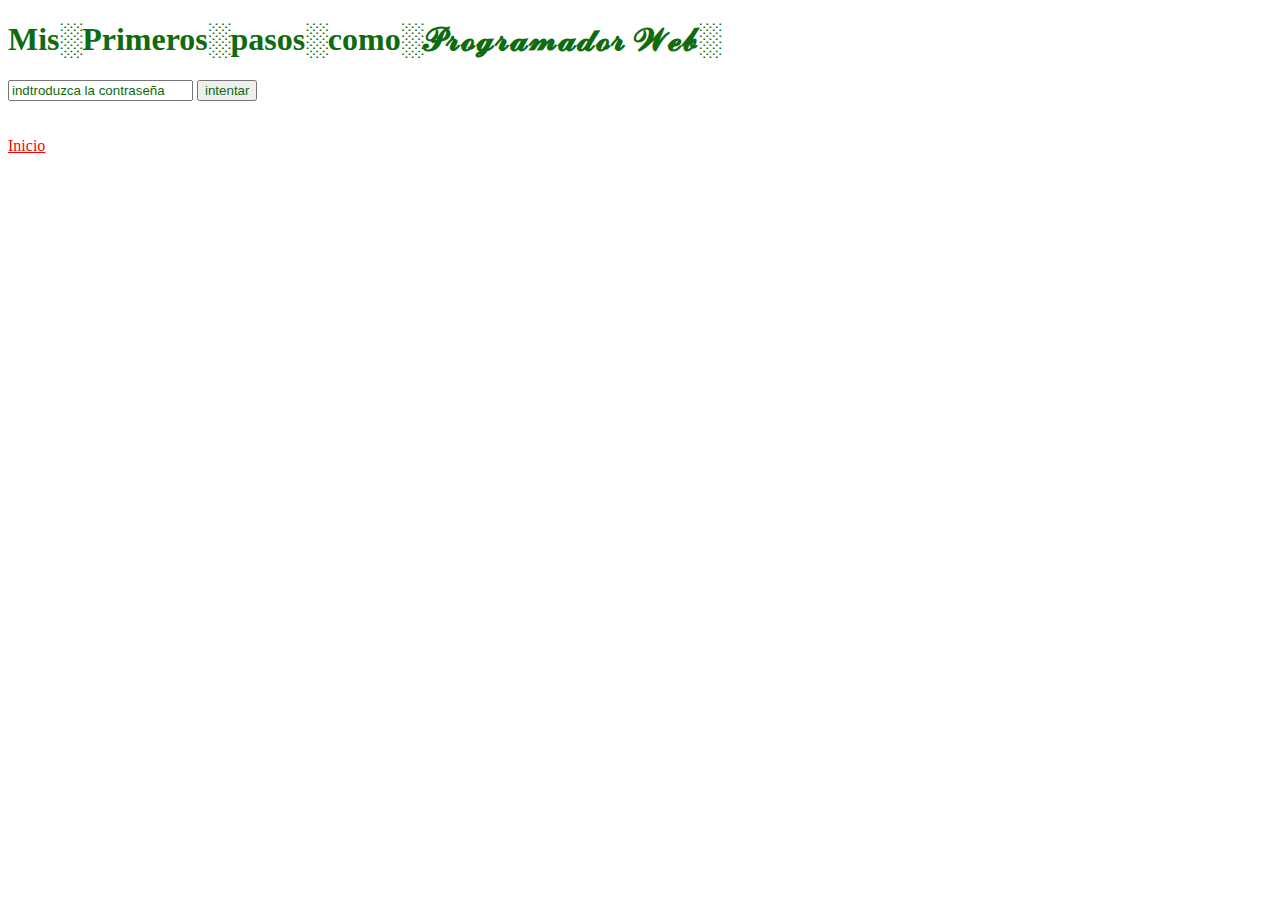
<file: dieseño web/index.html>
<!DOCTYPE html>
<html>
<head>
	<title>Mateos.com</title>
	<link rel="stylesheet" type="text/css" href="estilo.css">
	<div>
	      <meta charset="utf-8">

	      <meta name="keywords" content="pagina personal,Mateo,Proyecto personal de pagina web">

	      <meta name="description" content="Pagina web personal en la que intentare poner todas las herramientas aprendidas en practica para poder desempeñar mejor el uso de mi cerebro a la hora de aprender a codear en paginas web con el objetivo de poder trabajar como desarollador web">

	      <meta name="author" content="Mateo Acierno">

	      <meta name="robots" content="index">
	</div>

</head>
<body>
<div>
   <h1>Mis░Primeros░pasos░como░𝓟𝓻𝓸𝓰𝓻𝓪𝓶𝓪𝓭𝓸𝓻 𝓦𝓮𝓫░</h1>
</div>
          <div>
              <input type="text" value="indtroduzca la contraseña" > <input colorado="obvio" type="submit" value="intentar">
          </div>
                 <br><br>
    <a class="link" href="carpeta de paginas/segunda pagina.html">Inicio</a>
</body>
</html>
</file>
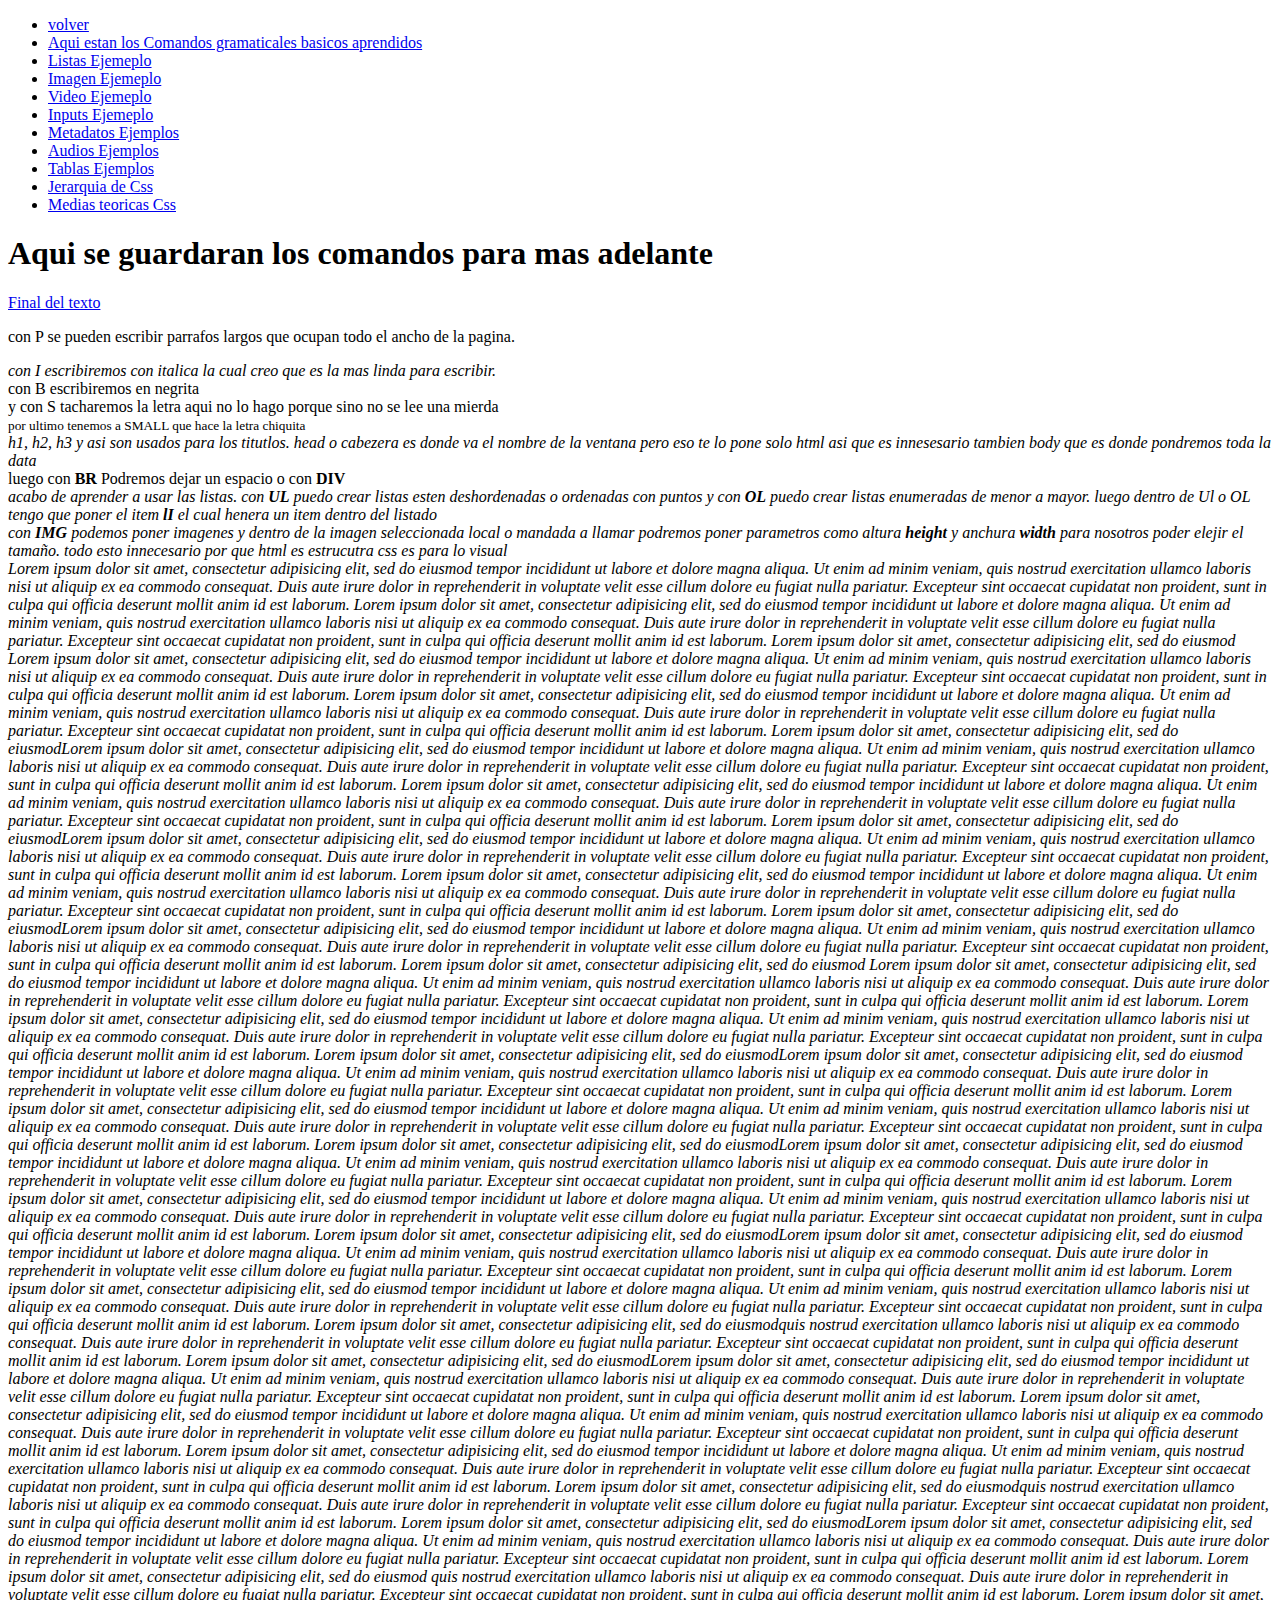
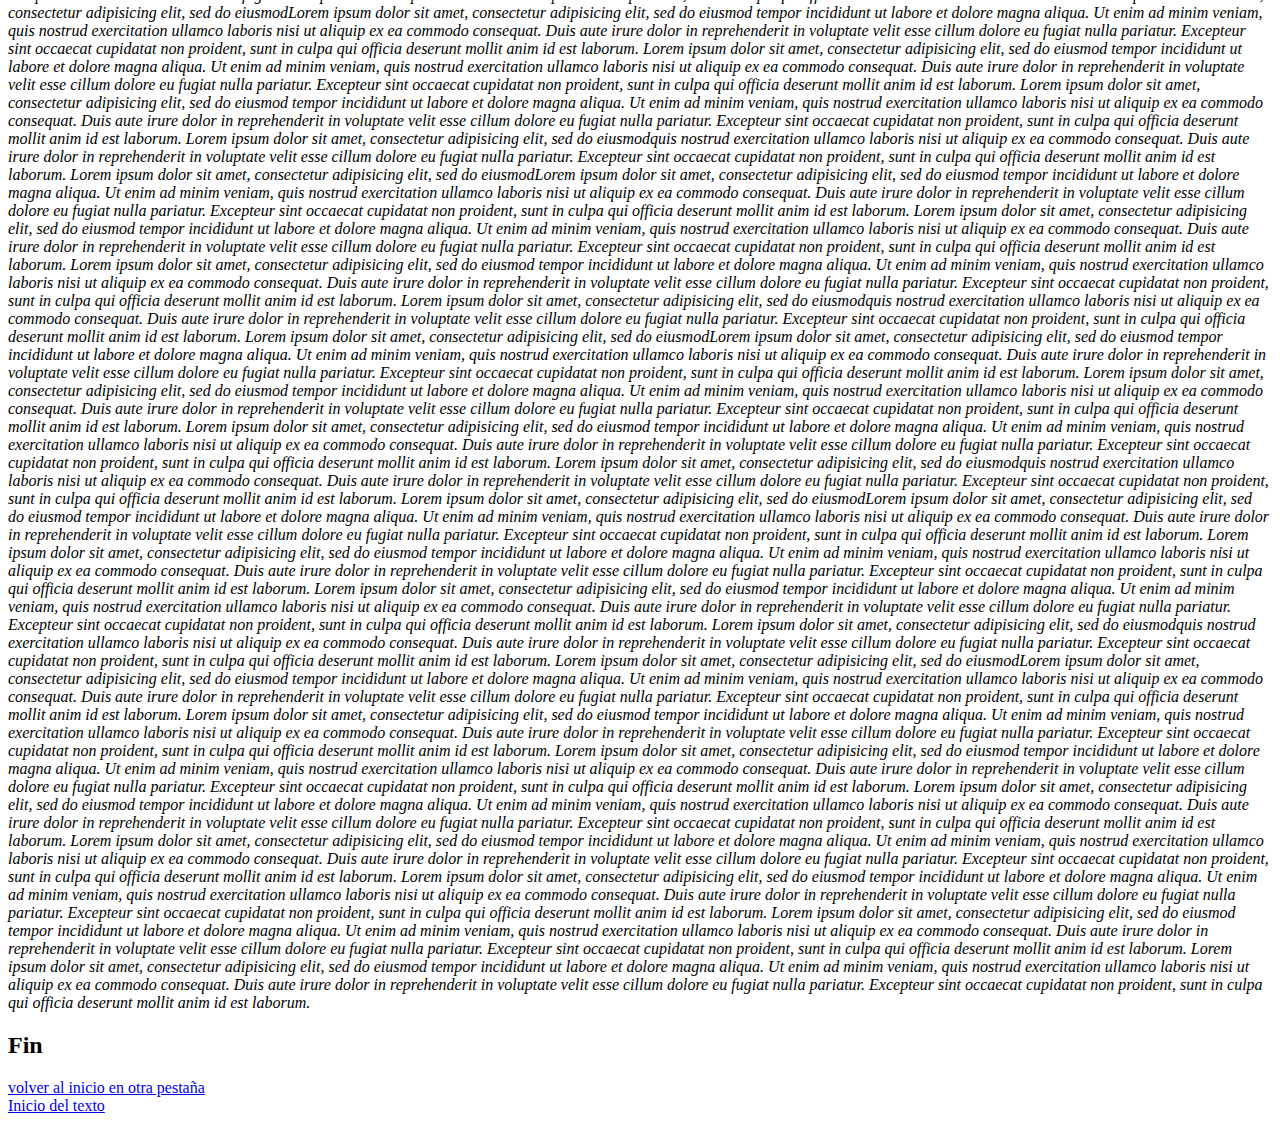
<file: dieseño web/carpeta de paginas/comandos.html>
<!DOCTYPE html>
<html>
<head>
	<title>COMANDOS</title>
	<header>
		        <nav>
		            <ul>
		            	<li><a href="../index.html">volver</a></li>
		            	<li><a href="comandos.html">Aqui estan los Comandos gramaticales basicos aprendidos</a></li>
		            	<li><a href="LISTAS.html">Listas Ejemeplo</a></li>
		            	<li><a href="imagen.html">Imagen Ejemeplo</a></li>
		            	<li><a href="Video.html">Video Ejemeplo</a></li>
		            	<li><a href="Inputs.html">Inputs Ejemeplo</a></li>
		            	<li><a href="metadatos.html">Metadatos Ejemplos</a></li>
		            	<li><a href="Audios.html">Audios Ejemplos</a></li>
		            	<li><a href="Tablas.html">Tablas Ejemplos</a></li>
		            	<li><a href="Especifidad.html">Jerarquia de Css</a></li>
		            	<li><a href="teoria de las medidas.html">Medias teoricas Css</a></li>
		            </ul>
		        </nav>  
	    </header>
	<div>
	      <meta charset="utf-8">

	      <meta name="keywords" content="pagina personal,Mateo,Proyecto personal de pagina web">

	      <meta name="description" content="Pagina web personal en la que intentare poner todas las herramientas aprendidas en practica para poder desempeñar mejor el uso de mi cerebro a la hora de aprender a codear en paginas web con el objetivo de poder trabajar como desarollador web">

	      <meta name="author" content="Mateo Acierno">

	      <meta name="robots" content="noindex">
	</div>
</head>
<body>
 <h1 id="inicio">Aqui se guardaran los comandos para mas adelante</h1>
 <a href="#Pie de pagina">Final del texto</a>
 <br>
<p>con P se pueden escribir parrafos largos que ocupan todo el ancho de la pagina.</p>

<div><i>con I escribiremos con italica la cual creo que es la mas linda para escribir.</i></div>

<div>con B escribiremos en negrita </b></div>

<div>y con S tacharemos la letra aqui no lo hago porque sino no se lee una mierda</div>

<div> <small>por ultimo tenemos a SMALL que hace la letra chiquita </small></div>

<div><i>h1, h2, h3 y asi son usados para los titutlos. head o cabezera es donde va el nombre de la ventana pero eso te lo pone solo html asi que es innesesario tambien body que es donde pondremos toda la data</i></div>

<div>luego con <b>BR</b> Podremos dejar un espacio o con <b>DIV</b></div>

<i>acabo de aprender a usar las listas. con <B>UL</B> puedo crear listas esten deshordenadas o ordenadas con puntos y con <b>OL</b> puedo crear listas enumeradas de menor a mayor. luego dentro de Ul o OL tengo que poner el item <b>lI</b> el cual henera un item dentro del listado</i>
<br>
<i>con <b>IMG</b> podemos poner imagenes y dentro de la imagen seleccionada local o mandada a llamar podremos poner parametros como altura <b>height</b> y anchura <b>width</b> para nosotros poder elejir el tamaño. todo esto innecesario por que html es estrucutra css es para lo visual</i>
<br>
<i>Lorem ipsum dolor sit amet, consectetur adipisicing elit, sed do eiusmod
tempor incididunt ut labore et dolore magna aliqua. Ut enim ad minim veniam,
quis nostrud exercitation ullamco laboris nisi ut aliquip ex ea commodo
consequat. Duis aute irure dolor in reprehenderit in voluptate velit esse
cillum dolore eu fugiat nulla pariatur. Excepteur sint occaecat cupidatat non
proident, sunt in culpa qui officia deserunt mollit anim id est laborum. Lorem ipsum dolor sit amet, consectetur adipisicing elit, sed do eiusmod
tempor incididunt ut labore et dolore magna aliqua. Ut enim ad minim veniam,
quis nostrud exercitation ullamco laboris nisi ut aliquip ex ea commodo
consequat. Duis aute irure dolor in reprehenderit in voluptate velit esse
cillum dolore eu fugiat nulla pariatur. Excepteur sint occaecat cupidatat non
proident, sunt in culpa qui officia deserunt mollit anim id est laborum. Lorem ipsum dolor sit amet, consectetur adipisicing elit, sed do eiusmod Lorem ipsum dolor sit amet, consectetur adipisicing elit, sed do eiusmod
tempor incididunt ut labore et dolore magna aliqua. Ut enim ad minim veniam,
quis nostrud exercitation ullamco laboris nisi ut aliquip ex ea commodo
consequat. Duis aute irure dolor in reprehenderit in voluptate velit esse
cillum dolore eu fugiat nulla pariatur. Excepteur sint occaecat cupidatat non
proident, sunt in culpa qui officia deserunt mollit anim id est laborum. Lorem ipsum dolor sit amet, consectetur adipisicing elit, sed do eiusmod
tempor incididunt ut labore et dolore magna aliqua. Ut enim ad minim veniam,
quis nostrud exercitation ullamco laboris nisi ut aliquip ex ea commodo
consequat. Duis aute irure dolor in reprehenderit in voluptate velit esse
cillum dolore eu fugiat nulla pariatur. Excepteur sint occaecat cupidatat non
proident, sunt in culpa qui officia deserunt mollit anim id est laborum. Lorem ipsum dolor sit amet, consectetur adipisicing elit, sed do eiusmodLorem ipsum dolor sit amet, consectetur adipisicing elit, sed do eiusmod
tempor incididunt ut labore et dolore magna aliqua. Ut enim ad minim veniam,
quis nostrud exercitation ullamco laboris nisi ut aliquip ex ea commodo
consequat. Duis aute irure dolor in reprehenderit in voluptate velit esse
cillum dolore eu fugiat nulla pariatur. Excepteur sint occaecat cupidatat non
proident, sunt in culpa qui officia deserunt mollit anim id est laborum. Lorem ipsum dolor sit amet, consectetur adipisicing elit, sed do eiusmod
tempor incididunt ut labore et dolore magna aliqua. Ut enim ad minim veniam,
quis nostrud exercitation ullamco laboris nisi ut aliquip ex ea commodo
consequat. Duis aute irure dolor in reprehenderit in voluptate velit esse
cillum dolore eu fugiat nulla pariatur. Excepteur sint occaecat cupidatat non
proident, sunt in culpa qui officia deserunt mollit anim id est laborum. Lorem ipsum dolor sit amet, consectetur adipisicing elit, sed do eiusmodLorem ipsum dolor sit amet, consectetur adipisicing elit, sed do eiusmod
tempor incididunt ut labore et dolore magna aliqua. Ut enim ad minim veniam,
quis nostrud exercitation ullamco laboris nisi ut aliquip ex ea commodo
consequat. Duis aute irure dolor in reprehenderit in voluptate velit esse
cillum dolore eu fugiat nulla pariatur. Excepteur sint occaecat cupidatat non
proident, sunt in culpa qui officia deserunt mollit anim id est laborum. Lorem ipsum dolor sit amet, consectetur adipisicing elit, sed do eiusmod
tempor incididunt ut labore et dolore magna aliqua. Ut enim ad minim veniam,
quis nostrud exercitation ullamco laboris nisi ut aliquip ex ea commodo
consequat. Duis aute irure dolor in reprehenderit in voluptate velit esse
cillum dolore eu fugiat nulla pariatur. Excepteur sint occaecat cupidatat non
proident, sunt in culpa qui officia deserunt mollit anim id est laborum. Lorem ipsum dolor sit amet, consectetur adipisicing elit, sed do eiusmodLorem ipsum dolor sit amet, consectetur adipisicing elit, sed do eiusmod
tempor incididunt ut labore et dolore magna aliqua. Ut enim ad minim veniam,
quis nostrud exercitation ullamco laboris nisi ut aliquip ex ea commodo
consequat. Duis aute irure dolor in reprehenderit in voluptate velit esse
cillum dolore eu fugiat nulla pariatur. Excepteur sint occaecat cupidatat non
proident, sunt in culpa qui officia deserunt mollit anim id est laborum. Lorem ipsum dolor sit amet, consectetur adipisicing elit, sed do eiusmod Lorem ipsum dolor sit amet, consectetur adipisicing elit, sed do eiusmod
tempor incididunt ut labore et dolore magna aliqua. Ut enim ad minim veniam,
quis nostrud exercitation ullamco laboris nisi ut aliquip ex ea commodo
consequat. Duis aute irure dolor in reprehenderit in voluptate velit esse
cillum dolore eu fugiat nulla pariatur. Excepteur sint occaecat cupidatat non
proident, sunt in culpa qui officia deserunt mollit anim id est laborum. Lorem ipsum dolor sit amet, consectetur adipisicing elit, sed do eiusmod
tempor incididunt ut labore et dolore magna aliqua. Ut enim ad minim veniam,
quis nostrud exercitation ullamco laboris nisi ut aliquip ex ea commodo
consequat. Duis aute irure dolor in reprehenderit in voluptate velit esse
cillum dolore eu fugiat nulla pariatur. Excepteur sint occaecat cupidatat non
proident, sunt in culpa qui officia deserunt mollit anim id est laborum. Lorem ipsum dolor sit amet, consectetur adipisicing elit, sed do eiusmodLorem ipsum dolor sit amet, consectetur adipisicing elit, sed do eiusmod
tempor incididunt ut labore et dolore magna aliqua. Ut enim ad minim veniam,
quis nostrud exercitation ullamco laboris nisi ut aliquip ex ea commodo
consequat. Duis aute irure dolor in reprehenderit in voluptate velit esse
cillum dolore eu fugiat nulla pariatur. Excepteur sint occaecat cupidatat non
proident, sunt in culpa qui officia deserunt mollit anim id est laborum. Lorem ipsum dolor sit amet, consectetur adipisicing elit, sed do eiusmod
tempor incididunt ut labore et dolore magna aliqua. Ut enim ad minim veniam,
quis nostrud exercitation ullamco laboris nisi ut aliquip ex ea commodo
consequat. Duis aute irure dolor in reprehenderit in voluptate velit esse
cillum dolore eu fugiat nulla pariatur. Excepteur sint occaecat cupidatat non
proident, sunt in culpa qui officia deserunt mollit anim id est laborum. Lorem ipsum dolor sit amet, consectetur adipisicing elit, sed do eiusmodLorem ipsum dolor sit amet, consectetur adipisicing elit, sed do eiusmod
tempor incididunt ut labore et dolore magna aliqua. Ut enim ad minim veniam,
quis nostrud exercitation ullamco laboris nisi ut aliquip ex ea commodo
consequat. Duis aute irure dolor in reprehenderit in voluptate velit esse
cillum dolore eu fugiat nulla pariatur. Excepteur sint occaecat cupidatat non
proident, sunt in culpa qui officia deserunt mollit anim id est laborum. Lorem ipsum dolor sit amet, consectetur adipisicing elit, sed do eiusmod
tempor incididunt ut labore et dolore magna aliqua. Ut enim ad minim veniam,
quis nostrud exercitation ullamco laboris nisi ut aliquip ex ea commodo
consequat. Duis aute irure dolor in reprehenderit in voluptate velit esse
cillum dolore eu fugiat nulla pariatur. Excepteur sint occaecat cupidatat non
proident, sunt in culpa qui officia deserunt mollit anim id est laborum. Lorem ipsum dolor sit amet, consectetur adipisicing elit, sed do eiusmodLorem ipsum dolor sit amet, consectetur adipisicing elit, sed do eiusmod
tempor incididunt ut labore et dolore magna aliqua. Ut enim ad minim veniam,
quis nostrud exercitation ullamco laboris nisi ut aliquip ex ea commodo
consequat. Duis aute irure dolor in reprehenderit in voluptate velit esse
cillum dolore eu fugiat nulla pariatur. Excepteur sint occaecat cupidatat non
proident, sunt in culpa qui officia deserunt mollit anim id est laborum. Lorem ipsum dolor sit amet, consectetur adipisicing elit, sed do eiusmod
tempor incididunt ut labore et dolore magna aliqua. Ut enim ad minim veniam,
quis nostrud exercitation ullamco laboris nisi ut aliquip ex ea commodo
consequat. Duis aute irure dolor in reprehenderit in voluptate velit esse
cillum dolore eu fugiat nulla pariatur. Excepteur sint occaecat cupidatat non
proident, sunt in culpa qui officia deserunt mollit anim id est laborum. Lorem ipsum dolor sit amet, consectetur adipisicing elit, sed do eiusmodquis nostrud exercitation ullamco laboris nisi ut aliquip ex ea commodo
consequat. Duis aute irure dolor in reprehenderit in voluptate velit esse
cillum dolore eu fugiat nulla pariatur. Excepteur sint occaecat cupidatat non
proident, sunt in culpa qui officia deserunt mollit anim id est laborum. Lorem ipsum dolor sit amet, consectetur adipisicing elit, sed do eiusmodLorem ipsum dolor sit amet, consectetur adipisicing elit, sed do eiusmod
tempor incididunt ut labore et dolore magna aliqua. Ut enim ad minim veniam,
quis nostrud exercitation ullamco laboris nisi ut aliquip ex ea commodo
consequat. Duis aute irure dolor in reprehenderit in voluptate velit esse
cillum dolore eu fugiat nulla pariatur. Excepteur sint occaecat cupidatat non
proident, sunt in culpa qui officia deserunt mollit anim id est laborum. Lorem ipsum dolor sit amet, consectetur adipisicing elit, sed do eiusmod
tempor incididunt ut labore et dolore magna aliqua. Ut enim ad minim veniam,
quis nostrud exercitation ullamco laboris nisi ut aliquip ex ea commodo
consequat. Duis aute irure dolor in reprehenderit in voluptate velit esse
cillum dolore eu fugiat nulla pariatur. Excepteur sint occaecat cupidatat non
proident, sunt in culpa qui officia deserunt mollit anim id est laborum. Lorem ipsum dolor sit amet, consectetur adipisicing elit, sed do eiusmod
tempor incididunt ut labore et dolore magna aliqua. Ut enim ad minim veniam,
quis nostrud exercitation ullamco laboris nisi ut aliquip ex ea commodo
consequat. Duis aute irure dolor in reprehenderit in voluptate velit esse
cillum dolore eu fugiat nulla pariatur. Excepteur sint occaecat cupidatat non
proident, sunt in culpa qui officia deserunt mollit anim id est laborum. Lorem ipsum dolor sit amet, consectetur adipisicing elit, sed do eiusmodquis nostrud exercitation ullamco laboris nisi ut aliquip ex ea commodo
consequat. Duis aute irure dolor in reprehenderit in voluptate velit esse
cillum dolore eu fugiat nulla pariatur. Excepteur sint occaecat cupidatat non
proident, sunt in culpa qui officia deserunt mollit anim id est laborum. Lorem ipsum dolor sit amet, consectetur adipisicing elit, sed do eiusmodLorem ipsum dolor sit amet, consectetur adipisicing elit, sed do eiusmod
tempor incididunt ut labore et dolore magna aliqua. Ut enim ad minim veniam,
quis nostrud exercitation ullamco laboris nisi ut aliquip ex ea commodo
consequat. Duis aute irure dolor in reprehenderit in voluptate velit esse
cillum dolore eu fugiat nulla pariatur. Excepteur sint occaecat cupidatat non
proident, sunt in culpa qui officia deserunt mollit anim id est laborum. Lorem ipsum dolor sit amet, consectetur adipisicing elit, sed do eiusmod quis nostrud exercitation ullamco laboris nisi ut aliquip ex ea commodo
consequat. Duis aute irure dolor in reprehenderit in voluptate velit esse
cillum dolore eu fugiat nulla pariatur. Excepteur sint occaecat cupidatat non
proident, sunt in culpa qui officia deserunt mollit anim id est laborum. Lorem ipsum dolor sit amet, consectetur adipisicing elit, sed do eiusmodLorem ipsum dolor sit amet, consectetur adipisicing elit, sed do eiusmod
tempor incididunt ut labore et dolore magna aliqua. Ut enim ad minim veniam,
quis nostrud exercitation ullamco laboris nisi ut aliquip ex ea commodo
consequat. Duis aute irure dolor in reprehenderit in voluptate velit esse
cillum dolore eu fugiat nulla pariatur. Excepteur sint occaecat cupidatat non
proident, sunt in culpa qui officia deserunt mollit anim id est laborum. Lorem ipsum dolor sit amet, consectetur adipisicing elit, sed do eiusmod
tempor incididunt ut labore et dolore magna aliqua. Ut enim ad minim veniam,
quis nostrud exercitation ullamco laboris nisi ut aliquip ex ea commodo
consequat. Duis aute irure dolor in reprehenderit in voluptate velit esse
cillum dolore eu fugiat nulla pariatur. Excepteur sint occaecat cupidatat non
proident, sunt in culpa qui officia deserunt mollit anim id est laborum. Lorem ipsum dolor sit amet, consectetur adipisicing elit, sed do eiusmod
tempor incididunt ut labore et dolore magna aliqua. Ut enim ad minim veniam,
quis nostrud exercitation ullamco laboris nisi ut aliquip ex ea commodo
consequat. Duis aute irure dolor in reprehenderit in voluptate velit esse
cillum dolore eu fugiat nulla pariatur. Excepteur sint occaecat cupidatat non
proident, sunt in culpa qui officia deserunt mollit anim id est laborum. Lorem ipsum dolor sit amet, consectetur adipisicing elit, sed do eiusmodquis nostrud exercitation ullamco laboris nisi ut aliquip ex ea commodo
consequat. Duis aute irure dolor in reprehenderit in voluptate velit esse
cillum dolore eu fugiat nulla pariatur. Excepteur sint occaecat cupidatat non
proident, sunt in culpa qui officia deserunt mollit anim id est laborum. Lorem ipsum dolor sit amet, consectetur adipisicing elit, sed do eiusmodLorem ipsum dolor sit amet, consectetur adipisicing elit, sed do eiusmod
tempor incididunt ut labore et dolore magna aliqua. Ut enim ad minim veniam,
quis nostrud exercitation ullamco laboris nisi ut aliquip ex ea commodo
consequat. Duis aute irure dolor in reprehenderit in voluptate velit esse
cillum dolore eu fugiat nulla pariatur. Excepteur sint occaecat cupidatat non
proident, sunt in culpa qui officia deserunt mollit anim id est laborum. Lorem ipsum dolor sit amet, consectetur adipisicing elit, sed do eiusmod
tempor incididunt ut labore et dolore magna aliqua. Ut enim ad minim veniam,
quis nostrud exercitation ullamco laboris nisi ut aliquip ex ea commodo
consequat. Duis aute irure dolor in reprehenderit in voluptate velit esse
cillum dolore eu fugiat nulla pariatur. Excepteur sint occaecat cupidatat non
proident, sunt in culpa qui officia deserunt mollit anim id est laborum. Lorem ipsum dolor sit amet, consectetur adipisicing elit, sed do eiusmod
tempor incididunt ut labore et dolore magna aliqua. Ut enim ad minim veniam,
quis nostrud exercitation ullamco laboris nisi ut aliquip ex ea commodo
consequat. Duis aute irure dolor in reprehenderit in voluptate velit esse
cillum dolore eu fugiat nulla pariatur. Excepteur sint occaecat cupidatat non
proident, sunt in culpa qui officia deserunt mollit anim id est laborum. Lorem ipsum dolor sit amet, consectetur adipisicing elit, sed do eiusmodquis nostrud exercitation ullamco laboris nisi ut aliquip ex ea commodo
consequat. Duis aute irure dolor in reprehenderit in voluptate velit esse
cillum dolore eu fugiat nulla pariatur. Excepteur sint occaecat cupidatat non
proident, sunt in culpa qui officia deserunt mollit anim id est laborum. Lorem ipsum dolor sit amet, consectetur adipisicing elit, sed do eiusmodLorem ipsum dolor sit amet, consectetur adipisicing elit, sed do eiusmod
tempor incididunt ut labore et dolore magna aliqua. Ut enim ad minim veniam,
quis nostrud exercitation ullamco laboris nisi ut aliquip ex ea commodo
consequat. Duis aute irure dolor in reprehenderit in voluptate velit esse
cillum dolore eu fugiat nulla pariatur. Excepteur sint occaecat cupidatat non
proident, sunt in culpa qui officia deserunt mollit anim id est laborum. Lorem ipsum dolor sit amet, consectetur adipisicing elit, sed do eiusmod
tempor incididunt ut labore et dolore magna aliqua. Ut enim ad minim veniam,
quis nostrud exercitation ullamco laboris nisi ut aliquip ex ea commodo
consequat. Duis aute irure dolor in reprehenderit in voluptate velit esse
cillum dolore eu fugiat nulla pariatur. Excepteur sint occaecat cupidatat non
proident, sunt in culpa qui officia deserunt mollit anim id est laborum. Lorem ipsum dolor sit amet, consectetur adipisicing elit, sed do eiusmod
tempor incididunt ut labore et dolore magna aliqua. Ut enim ad minim veniam,
quis nostrud exercitation ullamco laboris nisi ut aliquip ex ea commodo
consequat. Duis aute irure dolor in reprehenderit in voluptate velit esse
cillum dolore eu fugiat nulla pariatur. Excepteur sint occaecat cupidatat non
proident, sunt in culpa qui officia deserunt mollit anim id est laborum. Lorem ipsum dolor sit amet, consectetur adipisicing elit, sed do eiusmodquis nostrud exercitation ullamco laboris nisi ut aliquip ex ea commodo
consequat. Duis aute irure dolor in reprehenderit in voluptate velit esse
cillum dolore eu fugiat nulla pariatur. Excepteur sint occaecat cupidatat non
proident, sunt in culpa qui officia deserunt mollit anim id est laborum. Lorem ipsum dolor sit amet, consectetur adipisicing elit, sed do eiusmodLorem ipsum dolor sit amet, consectetur adipisicing elit, sed do eiusmod
tempor incididunt ut labore et dolore magna aliqua. Ut enim ad minim veniam,
quis nostrud exercitation ullamco laboris nisi ut aliquip ex ea commodo
consequat. Duis aute irure dolor in reprehenderit in voluptate velit esse
cillum dolore eu fugiat nulla pariatur. Excepteur sint occaecat cupidatat non
proident, sunt in culpa qui officia deserunt mollit anim id est laborum. Lorem ipsum dolor sit amet, consectetur adipisicing elit, sed do eiusmod
tempor incididunt ut labore et dolore magna aliqua. Ut enim ad minim veniam,
quis nostrud exercitation ullamco laboris nisi ut aliquip ex ea commodo
consequat. Duis aute irure dolor in reprehenderit in voluptate velit esse
cillum dolore eu fugiat nulla pariatur. Excepteur sint occaecat cupidatat non
proident, sunt in culpa qui officia deserunt mollit anim id est laborum. Lorem ipsum dolor sit amet, consectetur adipisicing elit, sed do eiusmod
tempor incididunt ut labore et dolore magna aliqua. Ut enim ad minim veniam,
quis nostrud exercitation ullamco laboris nisi ut aliquip ex ea commodo
consequat. Duis aute irure dolor in reprehenderit in voluptate velit esse
cillum dolore eu fugiat nulla pariatur. Excepteur sint occaecat cupidatat non
proident, sunt in culpa qui officia deserunt mollit anim id est laborum. Lorem ipsum dolor sit amet, consectetur adipisicing elit, sed do eiusmodquis nostrud exercitation ullamco laboris nisi ut aliquip ex ea commodo
consequat. Duis aute irure dolor in reprehenderit in voluptate velit esse
cillum dolore eu fugiat nulla pariatur. Excepteur sint occaecat cupidatat non
proident, sunt in culpa qui officia deserunt mollit anim id est laborum. Lorem ipsum dolor sit amet, consectetur adipisicing elit, sed do eiusmodLorem ipsum dolor sit amet, consectetur adipisicing elit, sed do eiusmod
tempor incididunt ut labore et dolore magna aliqua. Ut enim ad minim veniam,
quis nostrud exercitation ullamco laboris nisi ut aliquip ex ea commodo
consequat. Duis aute irure dolor in reprehenderit in voluptate velit esse
cillum dolore eu fugiat nulla pariatur. Excepteur sint occaecat cupidatat non
proident, sunt in culpa qui officia deserunt mollit anim id est laborum. Lorem ipsum dolor sit amet, consectetur adipisicing elit, sed do eiusmod
tempor incididunt ut labore et dolore magna aliqua. Ut enim ad minim veniam,
quis nostrud exercitation ullamco laboris nisi ut aliquip ex ea commodo
consequat. Duis aute irure dolor in reprehenderit in voluptate velit esse
cillum dolore eu fugiat nulla pariatur. Excepteur sint occaecat cupidatat non
proident, sunt in culpa qui officia deserunt mollit anim id est laborum. Lorem ipsum dolor sit amet, consectetur adipisicing elit, sed do eiusmod
tempor incididunt ut labore et dolore magna aliqua. Ut enim ad minim veniam,
quis nostrud exercitation ullamco laboris nisi ut aliquip ex ea commodo
consequat. Duis aute irure dolor in reprehenderit in voluptate velit esse
cillum dolore eu fugiat nulla pariatur. Excepteur sint occaecat cupidatat non
proident, sunt in culpa qui officia deserunt mollit anim id est laborum. Lorem ipsum dolor sit amet, consectetur adipisicing elit, sed do eiusmod
tempor incididunt ut labore et dolore magna aliqua. Ut enim ad minim veniam,
quis nostrud exercitation ullamco laboris nisi ut aliquip ex ea commodo
consequat. Duis aute irure dolor in reprehenderit in voluptate velit esse
cillum dolore eu fugiat nulla pariatur. Excepteur sint occaecat cupidatat non
proident, sunt in culpa qui officia deserunt mollit anim id est laborum. Lorem ipsum dolor sit amet, consectetur adipisicing elit, sed do eiusmod
tempor incididunt ut labore et dolore magna aliqua. Ut enim ad minim veniam,
quis nostrud exercitation ullamco laboris nisi ut aliquip ex ea commodo
consequat. Duis aute irure dolor in reprehenderit in voluptate velit esse
cillum dolore eu fugiat nulla pariatur. Excepteur sint occaecat cupidatat non
proident, sunt in culpa qui officia deserunt mollit anim id est laborum. Lorem ipsum dolor sit amet, consectetur adipisicing elit, sed do eiusmod
tempor incididunt ut labore et dolore magna aliqua. Ut enim ad minim veniam,
quis nostrud exercitation ullamco laboris nisi ut aliquip ex ea commodo
consequat. Duis aute irure dolor in reprehenderit in voluptate velit esse
cillum dolore eu fugiat nulla pariatur. Excepteur sint occaecat cupidatat non
proident, sunt in culpa qui officia deserunt mollit anim id est laborum. Lorem ipsum dolor sit amet, consectetur adipisicing elit, sed do eiusmod
tempor incididunt ut labore et dolore magna aliqua. Ut enim ad minim veniam,
quis nostrud exercitation ullamco laboris nisi ut aliquip ex ea commodo
consequat. Duis aute irure dolor in reprehenderit in voluptate velit esse
cillum dolore eu fugiat nulla pariatur. Excepteur sint occaecat cupidatat non
proident, sunt in culpa qui officia deserunt mollit anim id est laborum. Lorem ipsum dolor sit amet, consectetur adipisicing elit, sed do eiusmod
tempor incididunt ut labore et dolore magna aliqua. Ut enim ad minim veniam,
quis nostrud exercitation ullamco laboris nisi ut aliquip ex ea commodo
consequat. Duis aute irure dolor in reprehenderit in voluptate velit esse
cillum dolore eu fugiat nulla pariatur. Excepteur sint occaecat cupidatat non
proident, sunt in culpa qui officia deserunt mollit anim id est laborum.</i>
<h2 id="Pie de pagina">Fin </h2>
<a href="../index.html" target="_BLANK">volver al inicio en otra pestaña</a>
<br>
<a href="#inicio">Inicio del texto</a>
</body>

</html>
</file>
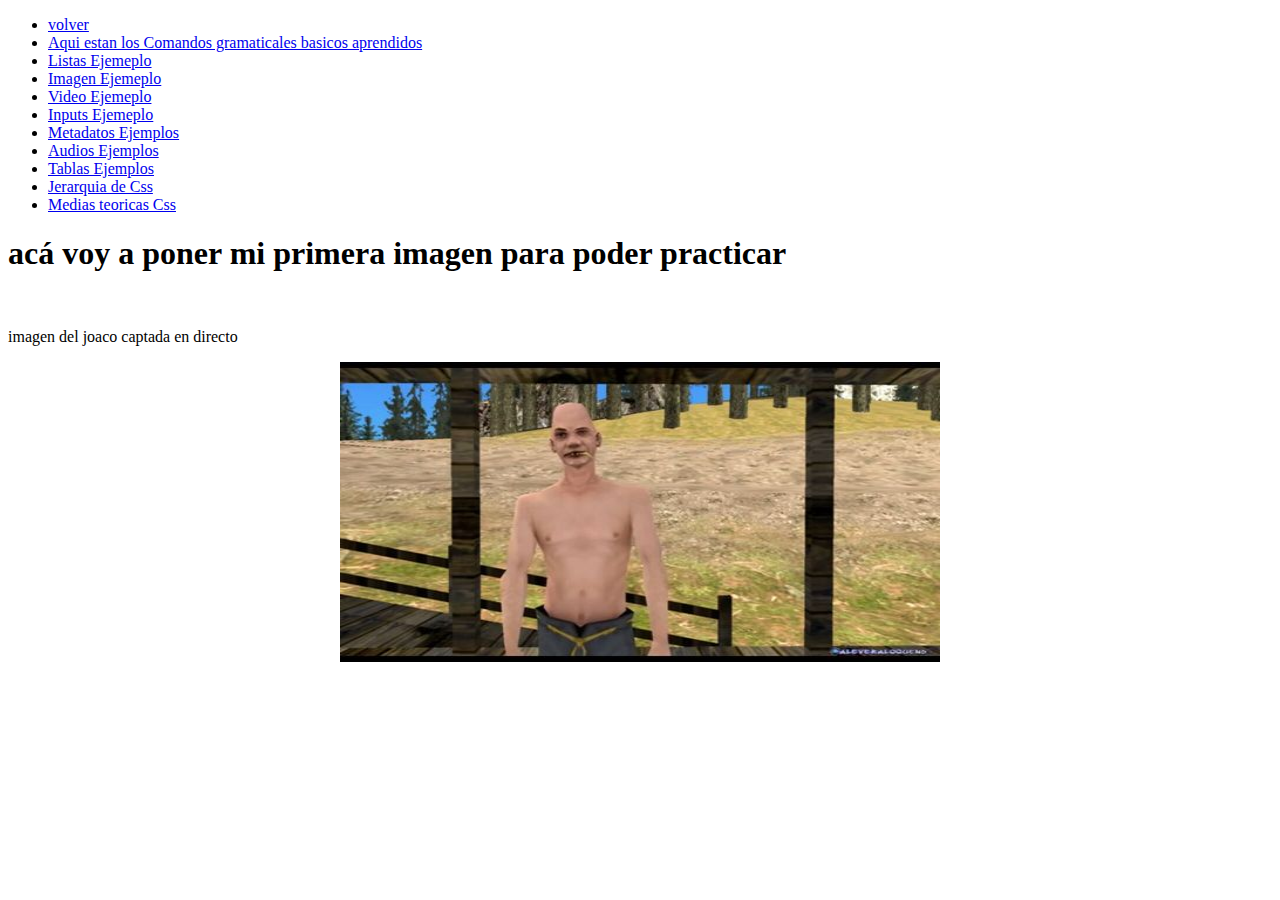
<file: dieseño web/carpeta de paginas/imagen.html>
<!DOCTYPE html>
<html>
<head>
	<title>Mi primera imagen epica chambales</title>
	<header>
		        <nav>
		            <ul>
		            	<li><a href="../index.html">volver</a></li>
		            	<li><a href="comandos.html">Aqui estan los Comandos gramaticales basicos aprendidos</a></li>
		            	<li><a href="LISTAS.html">Listas Ejemeplo</a></li>
		            	<li><a href="imagen.html">Imagen Ejemeplo</a></li>
		            	<li><a href="Video.html">Video Ejemeplo</a></li>
		            	<li><a href="Inputs.html">Inputs Ejemeplo</a></li>
		            	<li><a href="metadatos.html">Metadatos Ejemplos</a></li>
		            	<li><a href="Audios.html">Audios Ejemplos</a></li>
		            	<li><a href="Tablas.html">Tablas Ejemplos</a></li>
		            	<li><a href="Especifidad.html">Jerarquia de Css</a></li>
		            	<li><a href="teoria de las medidas.html">Medias teoricas Css</a></li>
		            </ul>
		        </nav>  
	    </header>
	<div>
	      <meta charset="utf-8">

	      <meta name="keywords" content="pagina personal,Mateo,Proyecto personal de pagina web">

	      <meta name="description" content="Pagina web personal en la que intentare poner todas las herramientas aprendidas en practica para poder desempeñar mejor el uso de mi cerebro a la hora de aprender a codear en paginas web con el objetivo de poder trabajar como desarollador web">

	      <meta name="author" content="Mateo Acierno">

	      <meta name="robots" content="noindex">
	</div>
</head>
<body>
<h1>acá voy a poner mi primera imagen para poder practicar</h1>
<br>
<p>imagen del joaco captada en directo</p>
<center>
	<img src="tio gilippollas.jpg" alt="Joaquin" title="Joaco´s picture" width="600px" height="300px">
</body>
</center>
</body>
</html>
</file>
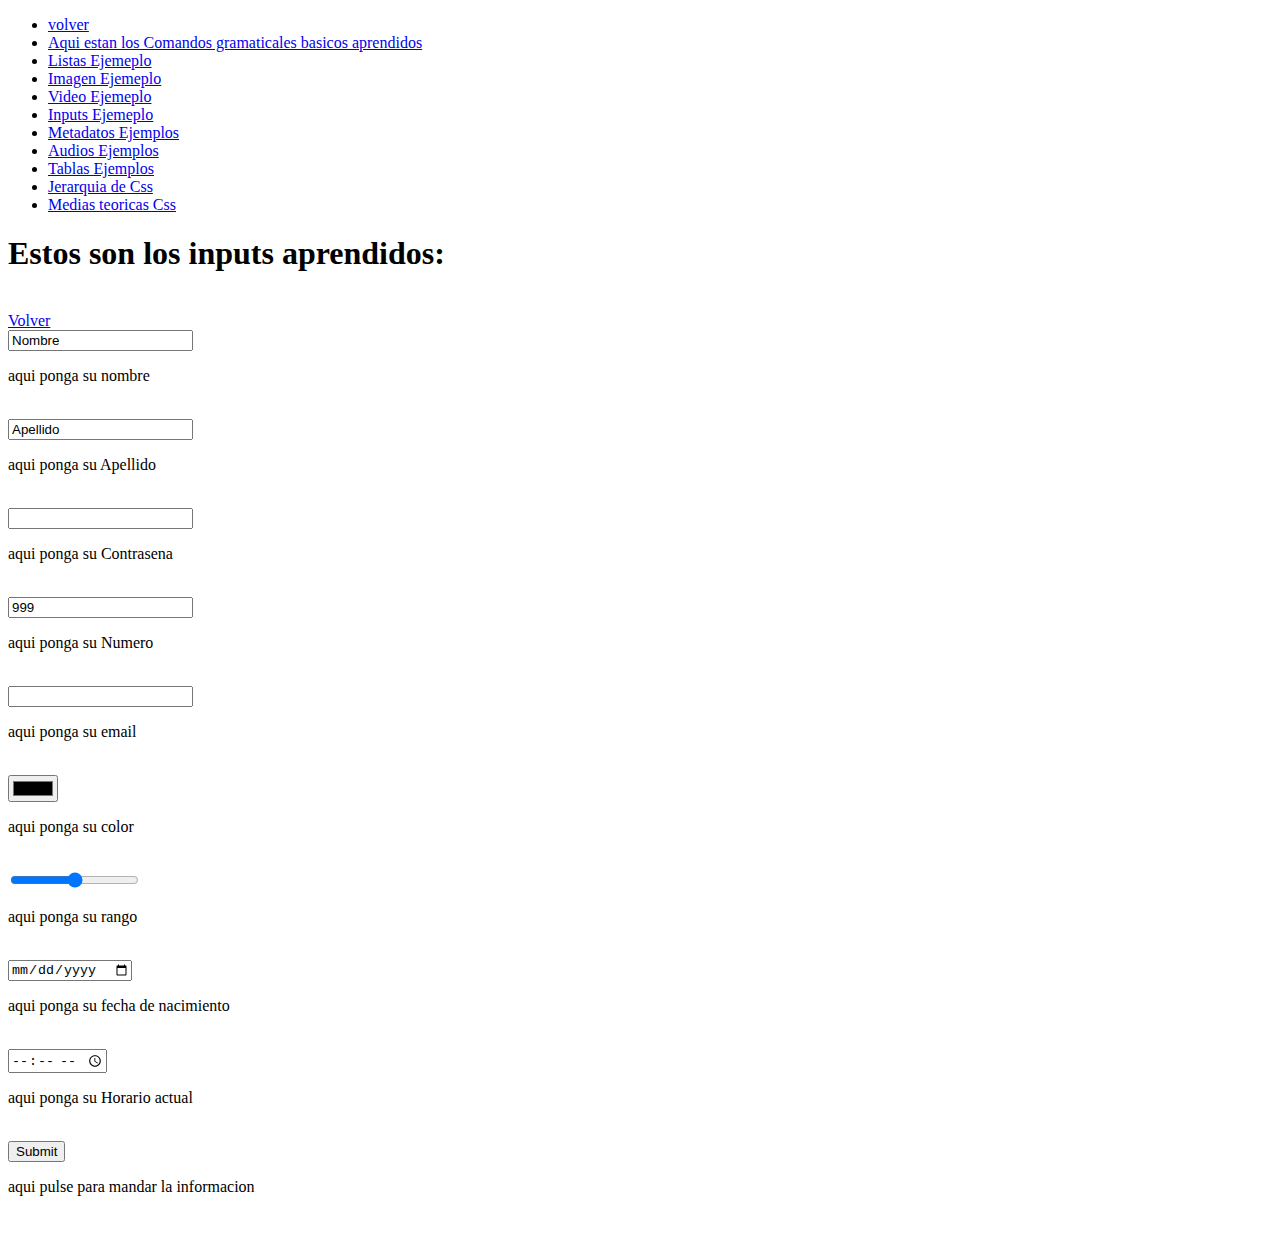
<file: dieseño web/carpeta de paginas/Inputs.html>
<!DOCTYPE html>
<html>
<head>
	<title>Inputs</title>
	<header>
		        <nav>
		            <ul>
		            	<li><a href="../index.html">volver</a></li>
		            	<li><a href="comandos.html">Aqui estan los Comandos gramaticales basicos aprendidos</a></li>
		            	<li><a href="LISTAS.html">Listas Ejemeplo</a></li>
		            	<li><a href="imagen.html">Imagen Ejemeplo</a></li>
		            	<li><a href="Video.html">Video Ejemeplo</a></li>
		            	<li><a href="Inputs.html">Inputs Ejemeplo</a></li>
		            	<li><a href="metadatos.html">Metadatos Ejemplos</a></li>
		            	<li><a href="Audios.html">Audios Ejemplos</a></li>
		            	<li><a href="Tablas.html">Tablas Ejemplos</a></li>
                              <li><a href="Especifidad.html">Jerarquia de Css</a></li>
                              <li><a href="teoria de las medidas.html">Medias teoricas Css</a></li>
		            </ul>
		        </nav>  
	    </header>
	<div>
	      <meta charset="utf-8">

	      <meta name="keywords" content="pagina personal,Mateo,Proyecto personal de pagina web">

	      <meta name="description" content="Pagina web personal en la que intentare poner todas las herramientas aprendidas en practica para poder desempeñar mejor el uso de mi cerebro a la hora de aprender a codear en paginas web con el objetivo de poder trabajar como desarollador web">

	      <meta name="author" content="Mateo Acierno">

	      <meta name="robots" content="noindex">
	</div>
</head>
<body>
             <h1>Estos son los inputs aprendidos:</h1>
             <br> <a href="segunda pagina.html">Volver</a>
             <div>
             	<form>
             		<input type="text" name="Nombre" value="Nombre">
             		<p>aqui ponga su nombre </p>
             		<br>
             		<input type="text" name="Apellido" value="Apellido">
             		<p>aqui ponga su Apellido </p>
             		<br>
             		<input type="password" name="Contrasena" required="">
             		<p>aqui ponga su Contrasena </p>
             		<br>
             		<input type="number" name="Numero" value="999">
             		<p>aqui ponga su Numero </p>
             		<br>
             		<input type="email" name="email" required="">
             		<p>aqui ponga su email </p>
             		<br>
             		<input type="color" name="color">
             		<p>aqui ponga su color </p>
             		<br>
             		<input type="range" name="range">
             		<p>aqui ponga su rango </p>
             		<br>
             		<input type="date" name="date">
             		<p>aqui ponga su fecha de nacimiento </p>
             		<br>
             		<input type="time" name="time">
             		<p>aqui ponga su Horario actual </p>
             		<br>
             		<input type="submit" name="submit">
             		<p>aqui pulse para mandar la informacion </p>
             		<br>
             	</form>
             </div>
</body>
</html>
</file>
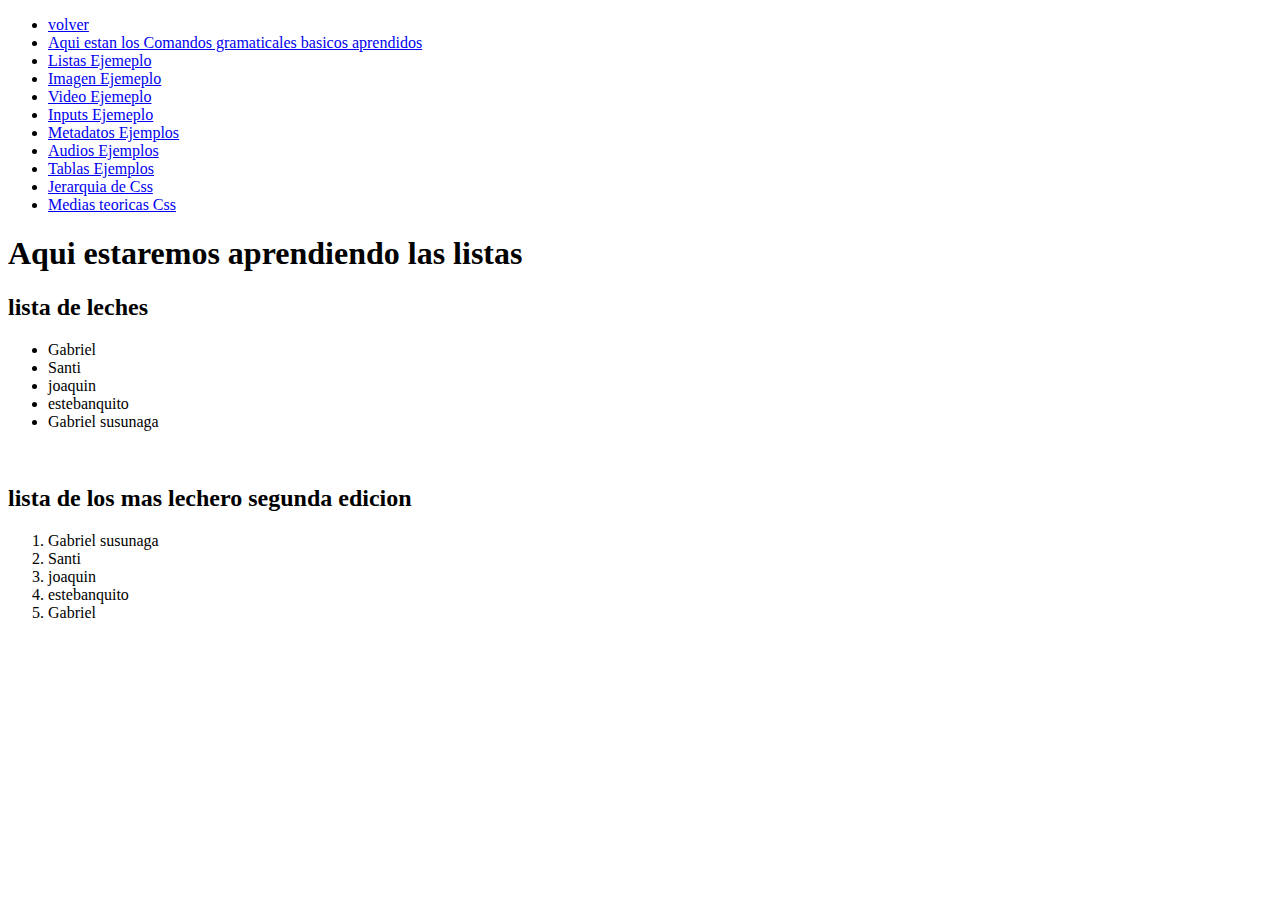
<file: dieseño web/carpeta de paginas/LISTAS.html>
<!DOCTYPE html>
<html>
<head>
	<title>Listas</title>
	<header>
		        <nav>
		            <ul>
		            	<li><a href="../index.html">volver</a></li>
		            	<li><a href="comandos.html">Aqui estan los Comandos gramaticales basicos aprendidos</a></li>
		            	<li><a href="LISTAS.html">Listas Ejemeplo</a></li>
		            	<li><a href="imagen.html">Imagen Ejemeplo</a></li>
		            	<li><a href="Video.html">Video Ejemeplo</a></li>
		            	<li><a href="Inputs.html">Inputs Ejemeplo</a></li>
		            	<li><a href="metadatos.html">Metadatos Ejemplos</a></li>
		            	<li><a href="Audios.html">Audios Ejemplos</a></li>
		            	<li><a href="Tablas.html">Tablas Ejemplos</a></li>
		            	<li><a href="Especifidad.html">Jerarquia de Css</a></li>
		            	<li><a href="teoria de las medidas.html">Medias teoricas Css</a></li>
		            </ul>
		        </nav>  
	    </header>
	<div>
	      <meta charset="utf-8">

	      <meta name="keywords" content="pagina personal,Mateo,Proyecto personal de pagina web">

	      <meta name="description" content="Pagina web personal en la que intentare poner todas las herramientas aprendidas en practica para poder desempeñar mejor el uso de mi cerebro a la hora de aprender a codear en paginas web con el objetivo de poder trabajar como desarollador web">

	      <meta name="author" content="Mateo Acierno">

	      <meta name="robots" content="noindex">
	</div>
</head>
<body>
<h1>Aqui estaremos aprendiendo las listas</h1>
<h2>lista de leches</h2>
<ul>
	<li>Gabriel</li>
	<li>Santi</li>
	<li>joaquin</li>
	<li>estebanquito</li>
	<li>Gabriel susunaga</li>
</ul><br>
<h2>lista de los mas lechero segunda edicion</h2>
<ol>
	<li>Gabriel susunaga</li>
	<li>Santi</li>
	<li>joaquin</li>
	<li>estebanquito</li>
	<li>Gabriel</li>
</ol>
</body>
</html>
</file>
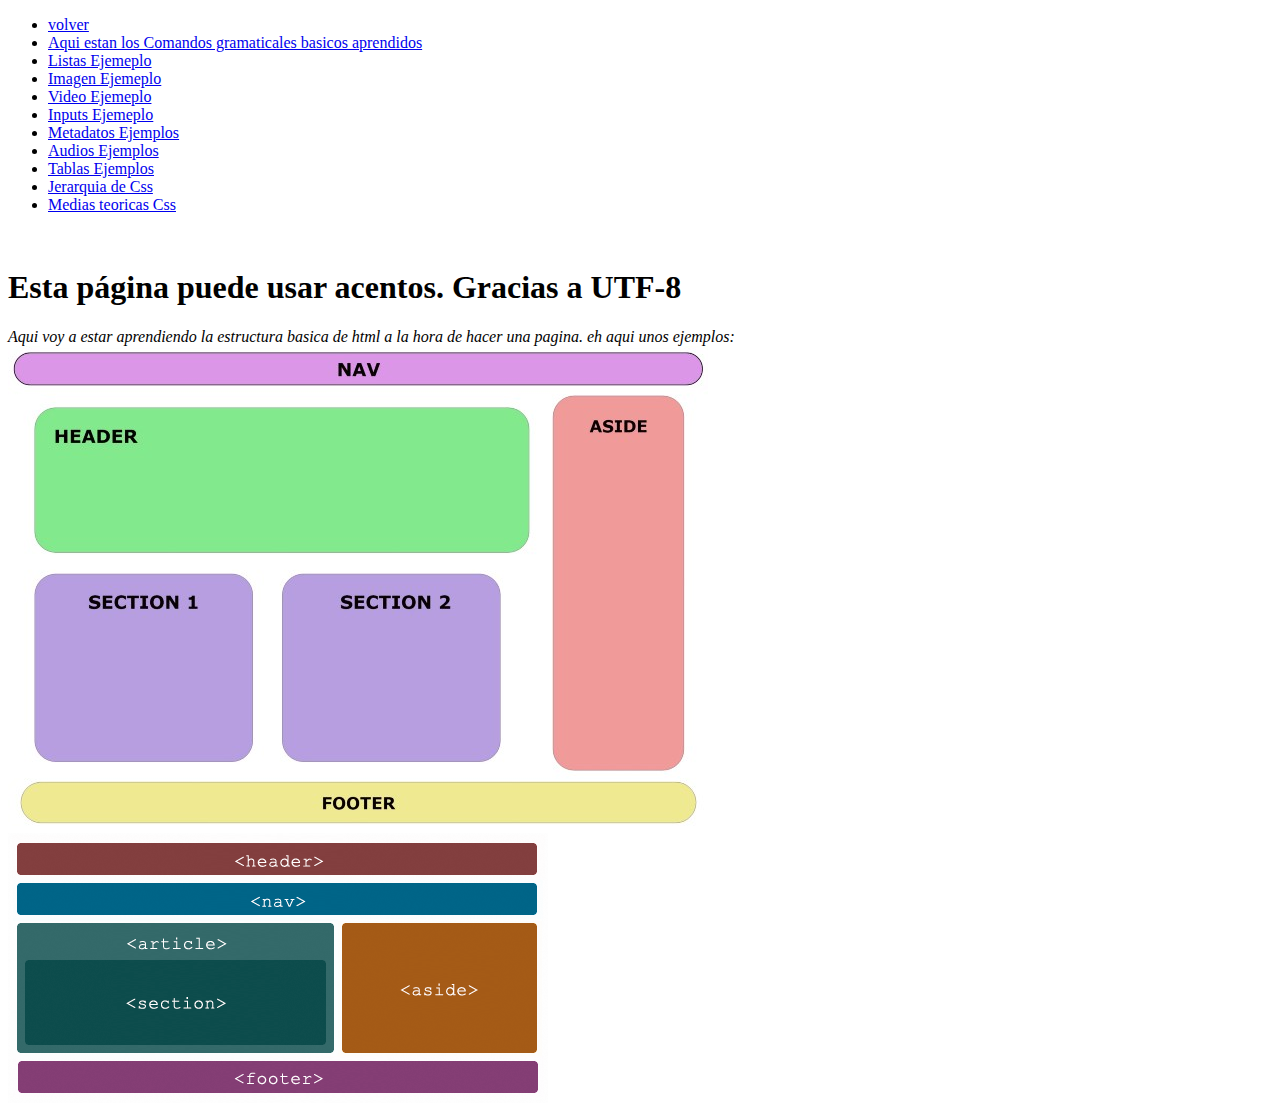
<file: dieseño web/carpeta de paginas/Metadatos.html>
<!DOCTYPE html>
<html>
<head>
	<title>Metadatos</title>


	<!-- para trabajar con meta datos se usa la etiqueta <meta> charset="utf-8" -->

	<meta charset="utf-8"><!--lo que hace utf-8 es usar el lenguaje universal aceptandos caracteres y y demas -->
	
	<meta name="keywords" content="harina,leche,huevo,galletitas"><!--este meta esta hecho para tener una busqueda mas especifia a la hora de de usar nuesta pagina-->

	<meta name="description" content="Alimentos S.A es una compañia destinada a brinda los mejores alimentos y de la mejor calidad en tiempo y forma, ponele"> <!--sirve para describir la pagina ideal entre 70-140 caracteres-->

	<meta name="author" content="Mateo Acierno"> <!-- para determinar el autor de la pagina -->

	<meta name="copyright" content="Mateo´s.co"> <!-- para los derechos de autor en caso de empresa -->

	<meta name="robots" content="noindex"> <!-- para inidicar si esta pagina sera o no el index a en el buscador -->

	<meta name="robots" content="nofollow"> <!-- para darle importancia al Ceo -->
	<header>
		        <nav>
		            <ul>
		            	<li><a href="../index.html">volver</a></li>
		            	<li><a href="comandos.html">Aqui estan los Comandos gramaticales basicos aprendidos</a></li>
		            	<li><a href="LISTAS.html">Listas Ejemeplo</a></li>
		            	<li><a href="imagen.html">Imagen Ejemeplo</a></li>
		            	<li><a href="Video.html">Video Ejemeplo</a></li>
		            	<li><a href="Inputs.html">Inputs Ejemeplo</a></li>
		            	<li><a href="metadatos.html">Metadatos Ejemplos</a></li>
		            	<li><a href="Audios.html">Audios Ejemplos</a></li>
		            	<li><a href="Tablas.html">Tablas Ejemplos</a></li>
		            	<li><a href="Especifidad.html">Jerarquia de Css</a></li>
		            	<li><a href="teoria de las medidas.html">Medias teoricas Css</a></li>
		            </ul>
		        </nav>  
	    </header>
	    <br>

	<h1>Esta página puede usar acentos. Gracias a <b>UTF-8</b></h1>
</head>
<body>
       <i>Aqui voy a estar aprendiendo la estructura basica de html a la hora de hacer una pagina. eh aqui unos ejemplos:</i>
       <br>
       <img src="estrucutra.png">
       <br>
       <img src="artiuco2.png">
</body>
</html>
</file>
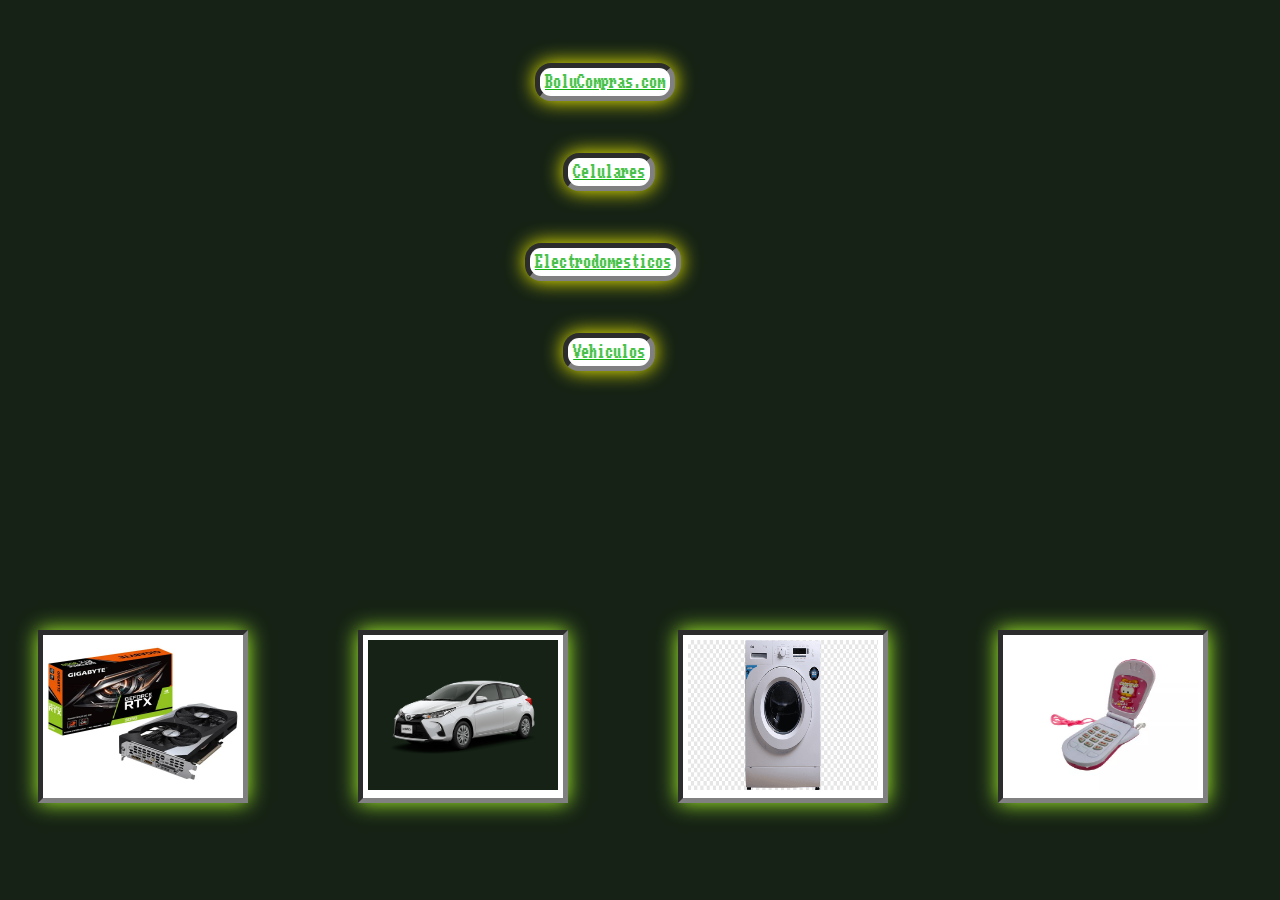
<file: dieseño web/Css cajas/BoluCompras.html>
<!DOCTYPE html>
<html>
<head>
	<title>BoluCompras.com</title>
	<link rel="stylesheet" type="text/css" href="cajas.css">
  <link rel="icon" type="ico" href="bolucompra.ico">
	<link rel="preconnect" href="https://fonts.googleapis.com">
	<link rel="stylesheet" type="text/css" href="../normalize.css">
<link rel="preconnect" href="https://fonts.gstatic.com" crossorigin>
<link href="https://fonts.googleapis.com/css2?family=Workbench&display=swap" rel="stylesheet">
	
        <div>
            <meta charset="utf-8">
  
            <meta name="keywords" content="pagina personal,Mateo,Proyecto personal de pagina web">
  
            <meta name="description" content="Pagina web personal en la que intentare poner todas las herramientas aprendidas en practica para poder desempeñar mejor el uso
             de mi cerebro a la hora de aprender a codear en paginas web con el objetivo de poder trabajar como desarollador web">
            <meta name="author" content="Mateo Acierno">
  
            <meta name="robots" content="index">
      </div>
  </head>
  <body>
<a href="main page.html" class="main">BoluCompras.com</a>
<br>
<a href="Celulares.html" class="bolu">Celulares </a>
<br>
<a href="electrodomesticos.html" class="lava">Electrodomesticos</a>
<br>
<a href="autos" class="autos">Vehiculos</a>
<br>
<a href="placa de video.html" class="placa"><img src="../rtx.jpg" alt="rtx" title="gigabyte rtx" width="190px" height="150"></a>
<br>
<a href="autos.html" class="auto"><img src="auto.png" alt="toyota yaris" title="Yaris Hatchback" width="190px" height="150"></a>
<br>
<a href="electrodomesticos.html" class="lavarropas"><img src="lavarropas.png" alt="lavarropas" title="lavarropas poliana" width="190px" height="150"></a>
<br>
<a href="celulares.html" class="Celulares"><img src="samsung ultimo modelo.jpg" alt="samsung" title="Samsung last model" width="190px" height="150"></a>
<br>



  </body>
  </html>
</file>
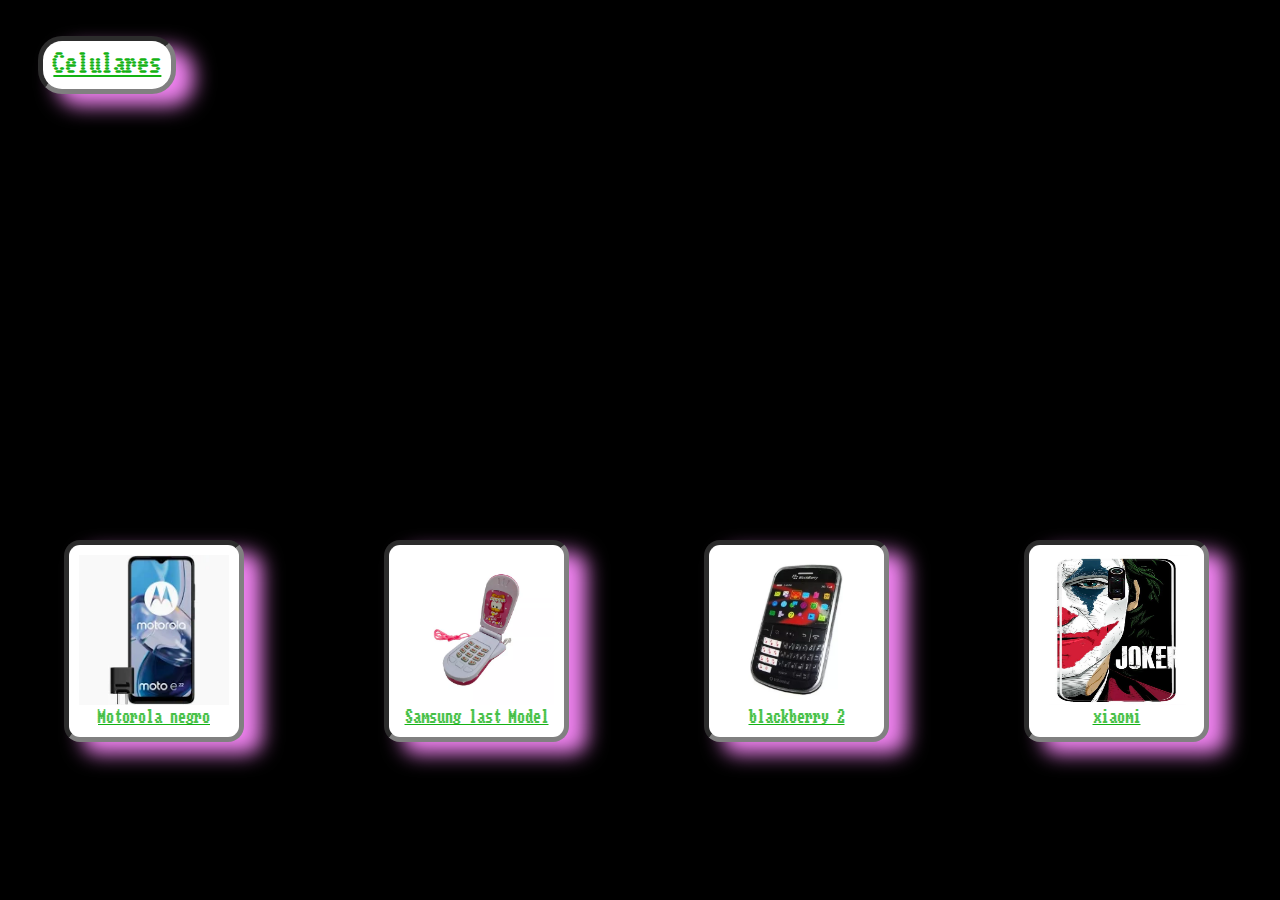
<file: dieseño web/Css cajas/celulares.html>
<!DOCTYPE html>
<html>
<head>
	<title>BoluCompras.com</title>
	<link rel="stylesheet" type="text/css" href="celulares.css">
	<link rel="preconnect" href="https://fonts.googleapis.com">
	<link rel="stylesheet" type="text/css" href="../normalize.css">
<link rel="preconnect" href="https://fonts.gstatic.com" crossorigin>
<link href="https://fonts.googleapis.com/css2?family=Workbench&display=swap" rel="stylesheet">
	
        <div>
            <meta charset="utf-8">
  
            <meta name="keywords" content="pagina personal,Mateo,Proyecto personal de pagina web">
  
            <meta name="description" content="Pagina web personal en la que intentare poner todas las herramientas aprendidas en practica para poder desempeñar mejor el uso de mi cerebro a la hora de aprender a codear en paginas web con el objetivo de poder trabajar como desarollador web">
  
            <meta name="author" content="Mateo Acierno">
  
            <meta name="robots" content="noindex">
      </div>
  </head>
  <body>
<a href="BoluCompras.html" class="titulo">Celulares</a>
<br>
<div class="Motorola">
<a href="https://tiendaonline.movistar.com.ar/motorola-moto-e22-64gb.html?aux_utm_campaign=AR_TERMINALES_COL-VENTAS-PMAX-B2C_22-05-12_DIS_VNT_101814&adgroupid=&keyword=&lid=58700007877122540&&ds_e_adid=&ds_e_matchtype=&ds_e_device=c&ds_e_network=x&ds_e_product_group_id=&ds_e_product_id=16174&ds_e_product_merchant_id=117738360&ds_e_product_country=AR&ds_e_product_language=es&ds_e_product_channel=online&ds_e_product_store_id=%7Bproduct_store_id%7D&ds_url_v=2&gad_source=1&gclid=Cj0KCQjwn7mwBhCiARIsAGoxjaJ7zTAJrPoxIESyTqBkmWgOK3o0BqyZvYmNcY_kKiRcx9MfP2NR9yIaAtgdEALw_wcB&gclsrc=aw.ds" class="motorola-moto-e22-64gb">
<img src="motorola.jpg" alt="motorola" title="Motorola E22 negro" width="150px" height="150"></a>
<br>
<a href="https://tiendaonline.movistar.com.ar/motorola-moto-e22-64gb.html?aux_utm_campaign=AR_TERMINALES_COL-VENTAS-PMAX-B2C_22-05-12_DIS_VNT_101814&adgroupid=&keyword=&lid=58700007877122540&&ds_e_adid=&ds_e_matchtype=&ds_e_device=c&ds_e_network=x&ds_e_product_group_id=&ds_e_product_id=16174&ds_e_product_merchant_id=117738360&ds_e_product_country=AR&ds_e_product_language=es&ds_e_product_channel=online&ds_e_product_store_id=%7Bproduct_store_id%7D&ds_url_v=2&gad_source=1&gclid=Cj0KCQjwn7mwBhCiARIsAGoxjaJ7zTAJrPoxIESyTqBkmWgOK3o0BqyZvYmNcY_kKiRcx9MfP2NR9yIaAtgdEALw_wcB&gclsrc=aw.ds" class="motorola-moto-e22-64gb"
>Motorola  negro</a>
</div>
<div class="samsung">
    <a href="https://www.apple.com/la/iphone-15-pro/" class="motorola-moto-e22-64gb">
        <img src="samsung ultimo modelo.jpg" alt="Samsung" title="Samsung ultimo modelo" width="155px" height="150"></a>
        <br>
        <a href="https://www.apple.com/la/iphone-15-pro/" class="motorola-moto-e22-64gb">Samsung last Model</a>
</div>
<div class="blakberri">
    <a href="https://youtu.be/I_2D8Eo15wE" class="motorola-moto-e22-64gb">
        <img src="blackberry.jpg" alt="blakberri" title="blackberry 2" width="155px" height="150"></a>
        <br>
        <a href="https://youtu.be/I_2D8Eo15wE" class="motorola-moto-e22-64gb">blackberry 2</a>
</div>
<div class="xiaomi">
    <a href="https://youtu.be/rRX_jOXyMKQ" class="motorola-moto-e22-64gb">
        <img src="xiamo.jpg" alt="blakberri" title="blackberry 2" width="155px" height="150"></a>
        <br>
        <a href="https://youtu.be/rRX_jOXyMKQ" class="motorola-moto-e22-64gb">xiaomi </a>
</div>

  </body>
  </html>
</file>
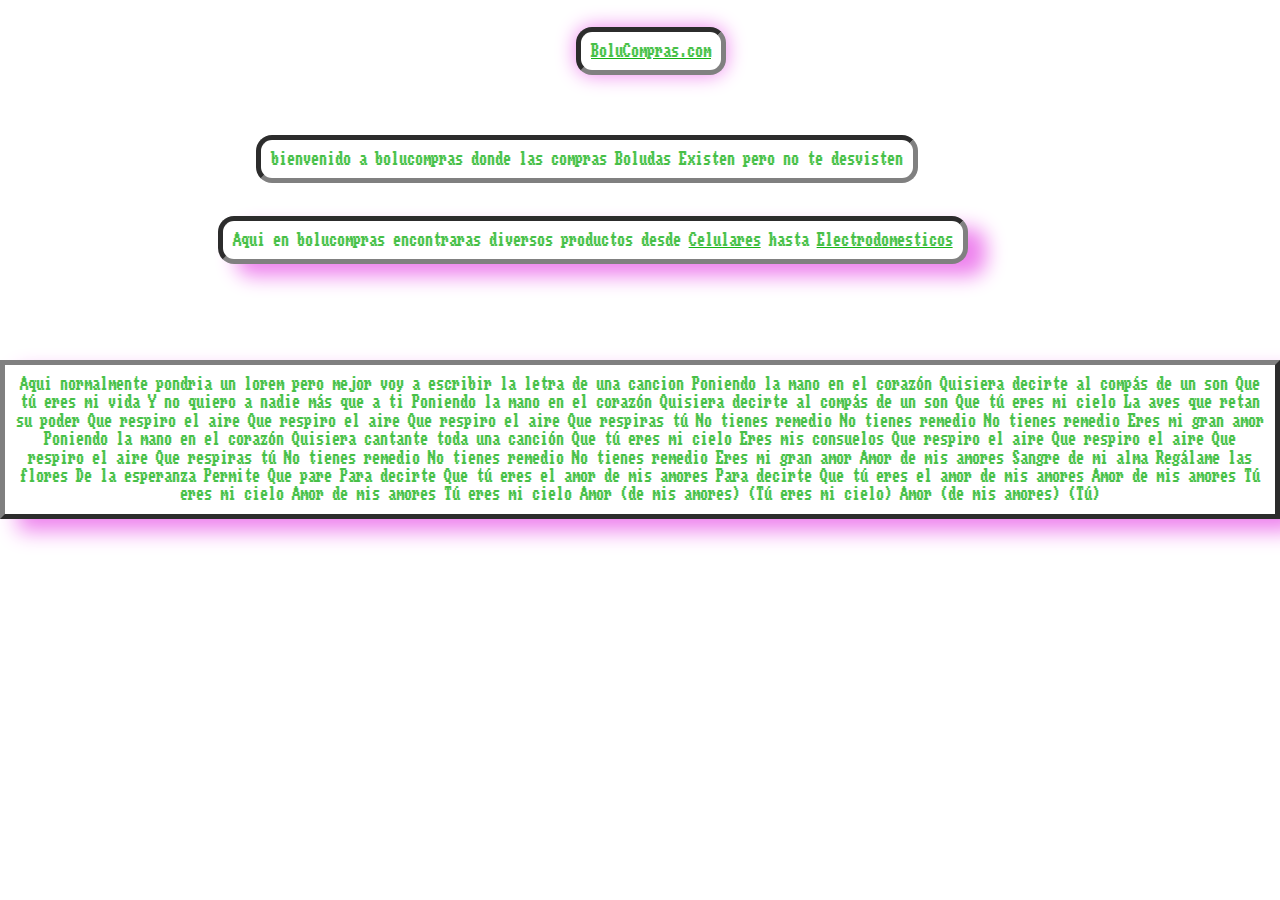
<file: dieseño web/Css cajas/main page.html>
<!DOCTYPE html>
<html>
<head>
	<title>Inicio</title>
	<link rel="stylesheet" type="text/css" href="main style.css">
	<link rel="preconnect" href="https://fonts.googleapis.com">
	<link rel="stylesheet" type="text/css" href="../normalize.css">
<link rel="preconnect" href="https://fonts.gstatic.com" crossorigin>
<link href="https://fonts.googleapis.com/css2?family=Workbench&display=swap" rel="stylesheet">
	
        <div>
            <meta charset="utf-8">
  
            <meta name="keywords" content="pagina personal,Mateo,Proyecto personal de pagina web">
  
            <meta name="description" content="Pagina web personal en la que intentare poner todas las herramientas aprendidas en practica para poder desempeñar mejor el uso de mi cerebro a la hora de aprender a codear en paginas web con el objetivo de poder trabajar como desarollador web">
  
            <meta name="author" content="Mateo Acierno">
  
            <meta name="robots" content="noindex">
      </div>
  </head>
  <body>
<div class="Inicio">
<a href="BoluCompras.html">BoluCompras.com</a>
</div>
<br>
<p class="subtitle"> bienvenido a bolucompras donde las compras Boludas Existen pero no te desvisten</p>
<br>
<p class="parrafo"> Aqui en bolucompras encontraras diversos productos desde <a href="Celulares.html" class="bolu">Celulares</a> hasta <a href="electrodomesticos.html" class="lava">Electrodomesticos</a></p>
<br>
<center>
<p class="cancion">Aqui normalmente pondria un lorem pero mejor voy a escribir la letra de una cancion Poniendo la mano en el corazón
  Quisiera decirte al compás de un son
  Que tú eres mi vida
  Y no quiero a nadie más que a ti
  Poniendo la mano en el corazón
  Quisiera decirte al compás de un son
  Que tú eres mi cielo
  La aves que retan su poder
  Que respiro el aire
  Que respiro el aire
  Que respiro el aire
  Que respiras tú
  No tienes remedio
  No tienes remedio
  No tienes remedio
  Eres mi gran amor
  Poniendo la mano en el corazón
  Quisiera cantante toda una canción
  Que tú eres mi cielo
  Eres mis consuelos
  Que respiro el aire
  Que respiro el aire
  Que respiro el aire
  Que respiras tú
  No tienes remedio
  No tienes remedio
  No tienes remedio
  Eres mi gran amor
  Amor de mis amores
  Sangre de mi alma
  Regálame las flores
  De la esperanza
  Permite
  Que pare
  Para decirte
  Que tú eres el amor de mis amores Para decirte Que tú eres el amor de mis amores Amor de mis amores Tú eres mi cielo Amor de mis amores Tú eres mi cielo Amor (de mis amores) (Tú eres mi cielo) Amor (de mis amores) (Tú)</p>
</center>
  </body>
  </html>
</file>
<file: dieseño web/estilo.css>
* {                /* de esta manera elejimos toda la pagina pero sin jerarquia solo por casacada */
    
    color:  #0e6b0e
}

input	{          /* de esta manera elejimos por TIPO de codigo */
	
	color: #0e6b0e
}

.link{             /* de esta manera elejimos  por CLASE que nostros mismos le brindamos */
	
	color: #f00	
}

#id_pedorro {      /* Cumple una funcion similar al de por Clase sin embargo este debe ser unico como 
 un identificador este se usa para un solo elemento */
	
	color: red
}
[colorado="obvio"] { /*Con este lo que podes hacer es crear tu propio atributo */
	color: #0e6b0e	
}

h2 p {              /*de esta manera modificaremos por ejemplo todos los P que esten dentro de un h2*/
	color: blue

}
span {              /*lo que logramos de esta forma es darle un atributo diferente a lo que este dentro del span */
	color: #0e6b0e
}

.link:hover {        /*esto es una Pseudo clase*/
	color: #0e6b0e
}
</file>
<file: dieseño web/Css cajas/cajas.css>
* {
    color: #14b314; 
	font-family: "Workbench", sans-serif;
  font-optical-sizing: auto;
  font-weight: 400;
  font-style: normal;
  font-variation-settings:
    "BLED" 0,
    "SCAN" 0; 
    margin: auto;
    text-align: center;
    background-color: #152215;
}

.main {
    position: absolute;
    left: 41.8%;
    top: 7%;
    padding: 5px;
    border-radius:1em ;
    border: 5px inset grey;
    background-color: white ;
    box-shadow: 0px 0px 20px 0 yellow

}
.bolu
{ 
    position:absolute;
    top: 17%;
    left: 44%;
    padding: 5px;
    border-radius:1em ;
    border: 5px inset grey;
    background-color: white ;
    box-shadow: 0px 0px 20px 0 yellow

}
    
.lava {
    position: absolute;
    top: 27%;
    left: 41%;
    padding: 5px;
    border-radius:1em ;    /* mover un poco mas a la derecha */
    border: 5px inset grey;
    background-color: white ;
    box-shadow: 0px 0px 20px 0 yellow
}
.autos  {
    position: absolute;
    top: 37%;
    left: 44%;
    padding: 5px;       /* mover un poco mas a la derecha */
    border-radius:1em ;
    border: 5px inset grey;
    background-color: white ;
    box-shadow: 0px 0px 20px 0  yellow
}
}

a:hover {
    color: rgb(3, 255, 3);
  }

.placa {
    position: absolute;
    top:70%;
    left: 3%;
    padding: 5px;
    border-radius:0em ;
    border: 5px inset grey;
    background-color: white ;
    box-shadow: 0px 0px 20px 0 greenyellow
  }

  .auto {
    position: absolute;
    top:70%;
    left: 28%;
    padding: 5px;
    border-radius:0em ;
    border: 5px inset grey;
    background-color: white ;
    box-shadow: 0px 0px 20px 0 greenyellow 
  }
  .lavarropas
  {
    position: absolute;
    top:70%;
    left: 53%;
    padding: 5px;
    border-radius:0em ;
    border: 5px inset grey;
    background-color: white ;
    box-shadow: 0px 0px 20px 0 greenyellow 
  }
  .Celulares {
    position: absolute;
    top:70%;
    left: 78%;
    padding: 5px;
    border-radius:0em ;
    border: 5px inset grey;
    background-color: white ;
    box-shadow: 0px 0px 20px 0 greenyellow 
      }
</file>
<file: dieseño web/Css cajas/celulares.css>
* { background-color: black;
    color: #14b314; 
	font-family: "Workbench", sans-serif;
  font-optical-sizing: auto;
  font-weight: 400;
  font-style: normal;
  font-variation-settings:
    "BLED" 0,
    "SCAN" 0; 
    margin: auto;
    text-align: center;
}

.titulo {
    background-color: white ;
    position: absolute;
    top: 4%;
    left: 3%;
    padding: 10px;
    border-radius:1em ;
    border: 5px inset grey;
    font-size: x-large;
    box-shadow: 18px 12px 20px 0 violet     ;
}

.Motorola {
    position: absolute;
    top: 60%;
    left: 5%;
    padding: 10px;
    border-radius:1em ;
    border: 5px inset grey;
    background-color: white ;
    box-shadow: 18px 12px 20px 0 violet
}


.samsung    {
    position: absolute;
    top: 60%;
    left: 30%;
    padding: 10px;
    border-radius:1em ;
    border: 5px inset grey;
    background-color: white ;
    box-shadow: 18px 12px 20px 0 violet
}

.blakberri {
    position: absolute;
    top: 60%;
    left: 55% ;
    padding: 10px;
    border-radius:1em ;
    border: 5px inset grey;
    background-color: white ;
    box-shadow: 18px 12px 20px 0 violet
}

.xiaomi  {
    position: absolute;
    top: 60%;
    left: 80%;
    padding: 10px;
    border-radius:1em ;
    border: 5px inset grey;
    background-color: white ;
    box-shadow: 18px 12px 20px 0 violet
}
a:hover {
    color: rgb(3, 255, 3);
  }
</file>
<file: dieseño web/Css cajas/main style.css>
* {
    color: #14b314; 
	font-family: "Workbench", sans-serif;
  font-optical-sizing: auto;
  font-weight: 400;
  font-style: normal;
  font-variation-settings:
    "BLED" 0,
    "SCAN" 0; 
    margin: auto;
    text-align: center;
}
.Inicio{
    position: absolute;
    top: 3%;
    left: 45%;
    padding: 10px;
    border-radius:1em ;
    border: 5px inset grey;
    background-color: white ;
    box-shadow: 0px 0px 20px 0 violet
}
.subtitle{
    position: absolute;
    top: 15%;
    left: 20%;
    padding: 10px;
    border-radius:1em ;
    border: 5px inset grey;
    background-color: white ;
    
}
.parrafo{
    position: absolute;
    top: 24%;
    left: 17%;
     padding: 10px;
    border-radius:1em ;
    border: 5px inset grey;
    background-color: white ;
    box-shadow: 18px 12px 20px 0 violet
}
.cancion{
    position: absolute;
    top: 40%; 
    padding: 10px;
    border: 5px outset grey;
    background-color: white ;
    box-shadow: 18px 12px 20px 0 violet
}
a:hover {
    color: rgb(3, 255, 3);
  }
</file>
